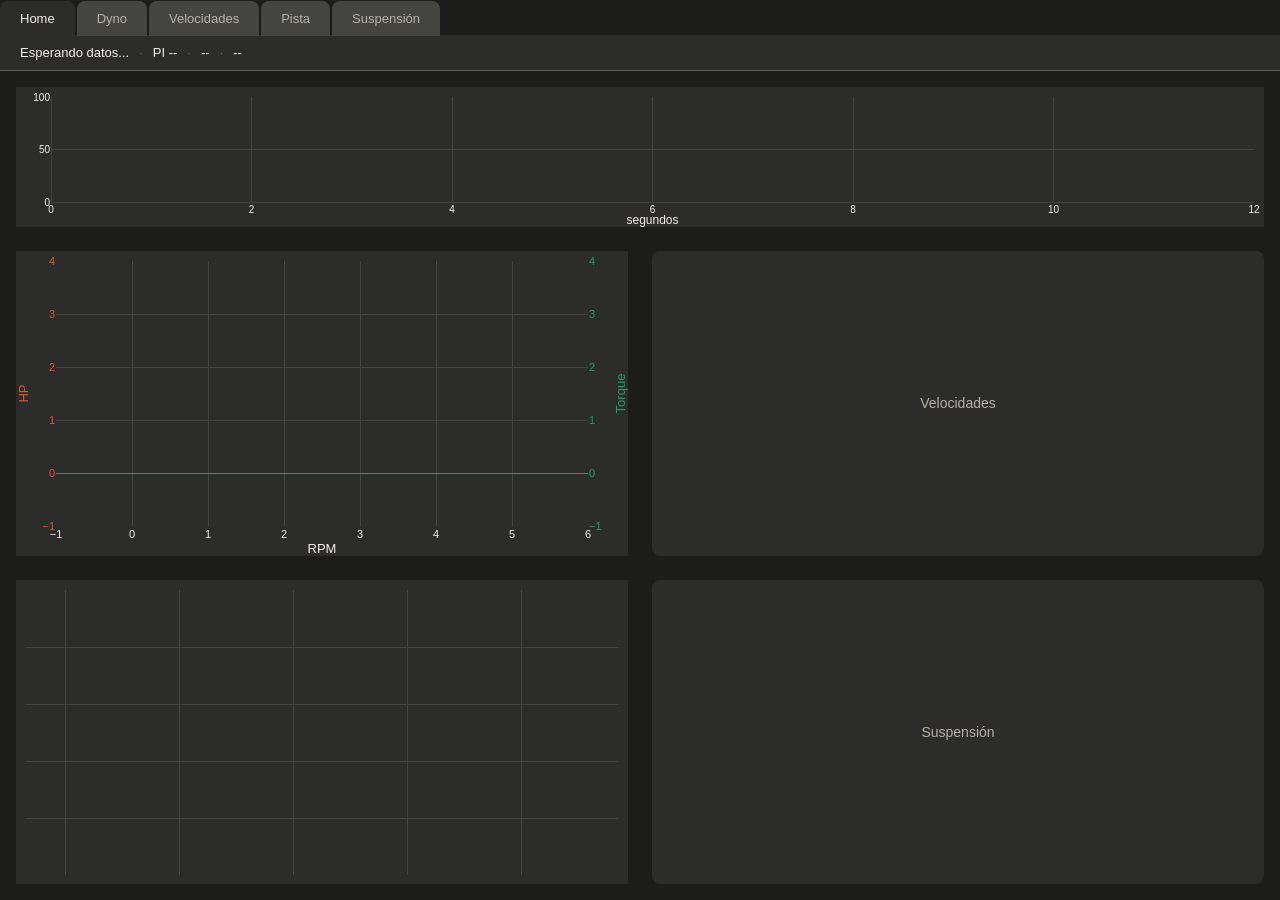
<file: static/index.html>
<!DOCTYPE html>
<html lang="es">
<head>
    <meta charset="UTF-8">
    <meta name="viewport" content="width=device-width, initial-scale=1.0">
    <title>Forza Dashboard</title>
    <script src="https://cdn.plot.ly/plotly-2.32.0.min.js"></script>
    <link rel="stylesheet" href="/static/style.css">
</head>
<body>

    <!-- ================= BARRA DE NAVEGACIÓN ================= -->
    <nav class="navbar">
        <button class="nav-tab active" data-tab="home">Home</button>
        <button class="nav-tab" data-tab="dyno">Dyno</button>
        <button class="nav-tab" data-tab="velocidades">Velocidades</button>
        <button class="nav-tab" data-tab="pista">Pista</button>
        <button class="nav-tab" data-tab="suspension">Suspensión</button>
    </nav>

    <!-- ================= INFO DEL AUTO (compartida, debajo de la nav) ================= -->
    <div class="car-info-bar">
        <span id="car-name" class="car-info-value">Esperando datos...</span>
        <span class="car-info-sep">·</span>
        <span class="car-info-value">PI <span id="detail-pi">--</span></span>
        <span class="car-info-sep">·</span>
        <span id="detail-engine" class="car-info-value">--</span>
        <span class="car-info-sep">·</span>
        <span id="detail-drivetrain" class="car-info-value">--</span>
    </div>

    <!-- ================= CONTENIDO DE CADA PESTAÑA ================= -->
    <div class="tab-content">

        <!-- ----------- HOME: grid 2x2, una mini-grafica por modulo ----------- -->
        <section id="tab-home" class="tab-pane active">
            <div class="pedals-section">
                <div id="plot-pedals" class="pedals-plot"></div>
            </div>
            <div class="home-grid">
                <div class="home-cell">
                    <div id="plot-home-dyno" class="plot-area"></div>
                </div>
                <div class="home-cell">
                    <div id="plot-home-velocidades" class="plot-area placeholder-mini">Velocidades</div>
                </div>
                <div class="home-cell">
                    <div id="plot-home-pista" class="plot-area"></div>
                </div>
                <div class="home-cell">
                    <div id="plot-home-suspension" class="plot-area placeholder-mini">Suspensión</div>
                </div>
            </div>
        </section>

        <!-- ----------- DYNO: layout completo (sidebar + gráfica + botones) ----------- -->
        <section id="tab-dyno" class="tab-pane">
            <div class="layout">
                <aside class="side-panel">
                    <h2 class="heading">Resultados en vivo</h2>
                    <div class="stat-card">
                        <div class="secondary">Pico de potencia</div>
                        <div id="peak-hp" class="stat-value">--</div>
                    </div>
                    <div class="stat-card">
                        <div class="secondary">Pico de torque</div>
                        <div id="peak-torque" class="stat-value">--</div>
                    </div>
                    <div class="stat-card">
                        <div class="secondary">Banda de potencia</div>
                        <div id="band" class="stat-value">--</div>
                    </div>

                    <div class="spacer"></div>

                    <h2 class="heading">Unidades</h2>
                    <div class="unit-row">
                        <label>Potencia</label>
                        <select id="power-unit">
                            <option value="HP">HP</option>
                            <option value="kW">kW</option>
                        </select>
                    </div>
                    <div class="unit-row">
                        <label>Torque</label>
                        <select id="torque-unit">
                            <option value="lbft">lb-ft</option>
                            <option value="Nm">Nm</option>
                        </select>
                    </div>
                </aside>

                <main class="main-panel">
                    <div id="plot" class="plot-area"></div>

                    <div class="progress-bar-outer">
                        <div id="progress-bar-inner" class="progress-bar-inner"></div>
                        <span id="progress-text" class="progress-text">Precisión 0%</span>
                    </div>

                    <div class="button-row">
                        <button id="btn-stop" class="btn btn-danger">Detener captura</button>
                        <button id="btn-save" class="btn btn-primary" disabled>Guardar</button>
                        <button id="btn-restart" class="btn" disabled>Reiniciar</button>
                    </div>
                    <p id="save-status" class="save-status"></p>
                </main>
            </div>
        </section>

        <!-- ----------- VELOCIDADES: placeholder ----------- -->
        <section id="tab-velocidades" class="tab-pane">
            <div class="placeholder-pane">
                <p class="placeholder-title">Velocidades</p>
                <p class="secondary">Próximamente: optimización de relaciones de marcha.</p>
            </div>
        </section>

        <!-- ----------- PISTA: mapa de trazado en vivo ----------- -->
        <section id="tab-pista" class="tab-pane">
            <main class="main-panel">
                <div id="plot-track" class="plot-area"></div>
                <div class="button-row">
                    <button id="btn-restart-track" class="btn">Reiniciar trazado</button>
                </div>
            </main>
        </section>

        <!-- ----------- SUSPENSIÓN: placeholder ----------- -->
        <section id="tab-suspension" class="tab-pane">
            <div class="placeholder-pane">
                <p class="placeholder-title">Suspensión</p>
                <p class="secondary">Próximamente: balance y transferencia de masa.</p>
            </div>
        </section>

    </div>

    <script src="/static/app.js"></script>
</body>
</html>
</file>
<file: static/style.css>
/* ============================================================
   Paleta de colores -- misma que la versión Qt (dyno_gui.py)
   ============================================================ */
:root {
    --color-bg: #1c1c1a;
    --color-surface: #2c2c2a;
    --color-surface-light: #444441;
    --color-border: #5f5e5a;
    --color-text-primary: #f1efe8;
    --color-text-secondary: #b4b2a9;
    --color-teal: #1d9e75;
    --color-coral: #d85a30;
    --color-amber: #ba7517;
}

* {
    box-sizing: border-box;
}

body {
    margin: 0;
    background: var(--color-bg);
    color: var(--color-text-primary);
    font-family: -apple-system, "Segoe UI", sans-serif;
    font-size: 14px;
    display: flex;
    flex-direction: column;
    height: 100vh;
}

/* ================= BARRA DE NAVEGACIÓN (estilo pestañas de navegador) ================= */
.navbar {
    display: flex;
    gap: 2px;
    background: var(--color-bg);
    padding: 0;
    margin: 0;
    flex-shrink: 0;
}

.nav-tab {
    background: var(--color-surface-light);
    color: var(--color-text-secondary);
    border: none;
    border-radius: 8px 8px 0 0;
    padding: 10px 20px;
    cursor: pointer;
    font-size: 13px;
    font-family: inherit;
    position: relative;
    top: 1px; /* la activa "se funde" con el borde de abajo */
}

.nav-tab:hover {
    color: var(--color-text-primary);
}

.nav-tab.active {
    background: var(--color-surface);
    color: var(--color-text-primary);
    font-weight: 500;
    z-index: 1; /* por encima de las vecinas, para que su borde tape los de al lado */
}

/* ================= BARRA DE INFO DEL AUTO ================= */
.car-info-bar {
    background: var(--color-surface);
    padding: 10px 20px 10px 20px;
    display: flex;
    align-items: center;
    gap: 10px;
    flex-shrink: 0;
    font-size: 13px;
    overflow-x: auto;
    white-space: nowrap;
    border-bottom: 1px solid var(--color-border);
}

.car-info-sep {
    color: var(--color-border);
}

.car-info-value {
    color: var(--color-text-primary);
    font-size: 13px;
    font-weight: 400;
}

/* ================= CONTENIDO DE PESTAÑAS ================= */
.tab-content {
    flex-grow: 1;
    min-height: 0;
    display: flex;
}

/* Regla reforzada: section.tab-pane (mayor especificidad que .tab-pane
   solo) para garantizar que gane sobre cualquier otra regla de display
   que pudiera aplicar a <section>, evitando que se vean varias pestañas
   apiladas a la vez. */
section.tab-pane {
    display: none;
    width: 100%;
}

section.tab-pane.active {
    display: flex;
    flex-direction: column;
}

/* ================= HOME: grid 2x2 con una mini-vista por módulo ================= */
#tab-home {
    padding: 16px;
}

.pedals-section {
    background: var(--color-surface);
    border-radius: 8px;
    margin-bottom: 24px;
    height: 140px;
    flex-shrink: 0;
    display: flex;
}

.pedals-plot {
    width: 100%;
    height: 100%;
}

.home-grid {
    display: grid;
    grid-template-columns: 1fr 1fr;
    grid-template-rows: 1fr 1fr;
    gap: 24px;
    width: 100%;
    flex-grow: 1;
    min-height: 0;
}

.home-cell {
    display: flex;
    min-height: 0;
    min-width: 0;
}

.home-cell .plot-area {
    width: 100%;
    height: 100%;
    flex-grow: 1;
}

.placeholder-mini {
    display: flex;
    align-items: center;
    justify-content: center;
    color: var(--color-text-secondary);
    font-size: 14px;
}

/* ================= PLACEHOLDERS (Velocidades, Pista, Suspensión) ================= */
.placeholder-pane {
    flex-grow: 1;
    display: flex;
    flex-direction: column;
    align-items: center;
    justify-content: center;
    gap: 8px;
}

.placeholder-title {
    font-size: 22px;
    font-weight: 500;
    margin: 0;
}

.layout {
    display: flex;
    width: 100%;
    flex-grow: 1;
    min-height: 0;
}

/* ================= COLUMNA IZQUIERDA ================= */
.side-panel {
    background: var(--color-surface);
    border-right: 1px solid var(--color-border);
    width: 300px;
    min-width: 260px;
    padding: 20px;
    display: flex;
    flex-direction: column;
    overflow-y: auto;
}

.heading {
    font-size: 16px;
    font-weight: 500;
    margin: 0 0 8px 0;
}

.car-name {
    font-size: 17px;
    font-weight: 500;
    margin: 0 0 16px 0;
}

.detail-row {
    display: flex;
    justify-content: space-between;
    padding: 4px 0;
}

.secondary {
    color: var(--color-text-secondary);
    font-size: 12px;
}

.stat-card {
    background: var(--color-bg);
    border: 1px solid var(--color-border);
    border-radius: 8px;
    padding: 10px 12px;
    margin-bottom: 10px;
}

.stat-value {
    font-size: 18px;
    font-weight: 500;
    margin-top: 2px;
}

.spacer {
    flex-grow: 1;
}

.unit-row {
    display: flex;
    justify-content: space-between;
    align-items: center;
    margin-bottom: 8px;
}

select {
    background: var(--color-surface);
    color: var(--color-text-primary);
    border: 1px solid var(--color-border);
    border-radius: 6px;
    padding: 4px 8px;
}

/* ================= COLUMNA DERECHA ================= */
.main-panel {
    flex-grow: 1;
    padding: 20px;
    display: flex;
    flex-direction: column;
    gap: 12px;
    min-width: 0; /* permite que Plotly se ajuste dentro del flex */
}

.plot-area {
    flex-grow: 1;
    background: var(--color-surface);
    border-radius: 8px;
    min-height: 300px;
}

.progress-bar-outer {
    background: var(--color-surface);
    border: 1px solid var(--color-border);
    border-radius: 6px;
    height: 26px;
    position: relative;
    overflow: hidden;
}

.progress-bar-inner {
    background: var(--color-teal);
    height: 100%;
    width: 0%;
    transition: width 0.3s ease;
}

.progress-text {
    position: absolute;
    top: 0;
    left: 0;
    width: 100%;
    height: 100%;
    display: flex;
    align-items: center;
    justify-content: center;
    font-size: 12px;
}

.button-row {
    display: flex;
    gap: 10px;
}

.btn {
    background: transparent;
    color: var(--color-text-primary);
    border: 1px solid var(--color-surface-light);
    border-radius: 6px;
    padding: 10px 16px;
    cursor: pointer;
    font-size: 14px;
}

.btn:hover:not(:disabled) {
    background: var(--color-surface-light);
}

.btn:disabled {
    color: var(--color-text-secondary);
    border-color: var(--color-surface);
    cursor: not-allowed;
}

.btn-primary {
    background: var(--color-teal);
    border: none;
    color: #04342c;
    font-weight: 500;
}

.btn-primary:hover:not(:disabled) {
    background: #5dcaa5;
}

.btn-danger {
    border-color: var(--color-coral);
    color: var(--color-coral);
}

.btn-danger:hover:not(:disabled) {
    background: var(--color-coral);
    color: #4a1b0c;
}

.save-status {
    font-size: 12px;
    color: var(--color-text-secondary);
    margin: 0;
    min-height: 16px;
}

/* Responsive: en pantallas angostas (celular), columnas apiladas */
@media (max-width: 700px) {
    .layout {
        flex-direction: column;
        height: auto;
        min-height: 100vh;
    }
    .side-panel {
        width: auto;
        border-right: none;
        border-bottom: 1px solid var(--color-border);
    }
    .plot-area {
        min-height: 350px;
    }
}
</file>
